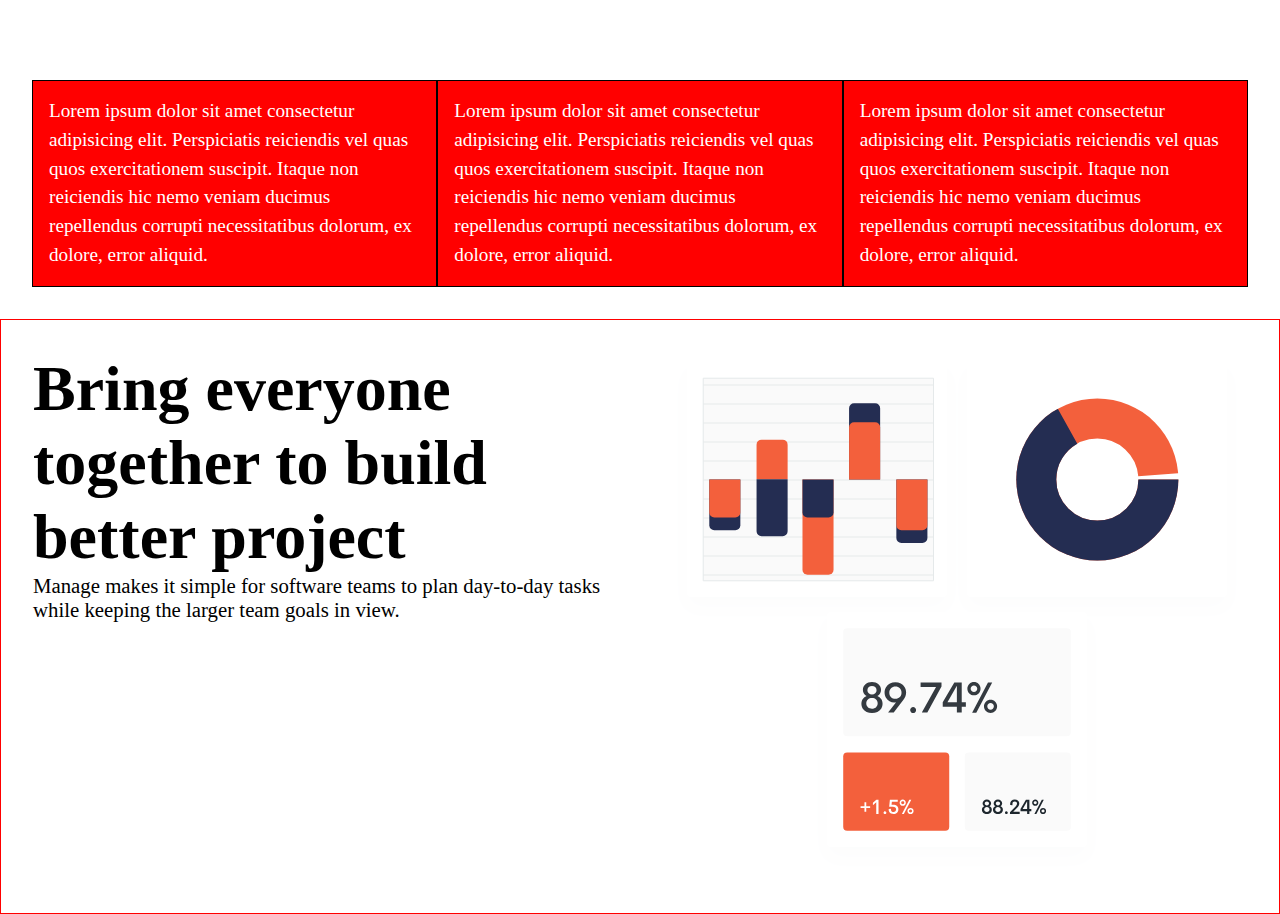
<file: media-queries/index.html>
<!DOCTYPE html>
<html lang="en">
<head>
    <meta charset="UTF-8">
    <meta http-equiv="X-UA-Compatible" content="IE=edge">
    <meta name="viewport" content="width=device-width, initial-scale=1.0">
    <title>Explicit rows</title>
    <link rel="stylesheet" href="./index.css">
    
</head>
<body>
    <section class="section-one">
        <div class="item">
            <p class="item-text">
                Lorem ipsum dolor sit amet consectetur adipisicing elit. Perspiciatis reiciendis vel quas quos exercitationem suscipit. Itaque non reiciendis hic nemo veniam ducimus repellendus corrupti necessitatibus dolorum, ex dolore, error aliquid.
            </p>
        </div>
        <div class="item">
            <p class="item-text">
                Lorem ipsum dolor sit amet consectetur adipisicing elit. Perspiciatis reiciendis vel quas quos exercitationem
                suscipit. Itaque non reiciendis hic nemo veniam ducimus repellendus corrupti necessitatibus dolorum, ex dolore,
                error aliquid.
            </p>
        </div>
        <div class="item">
            <p class="item-text">
                Lorem ipsum dolor sit amet consectetur adipisicing elit. Perspiciatis reiciendis vel quas quos exercitationem
                suscipit. Itaque non reiciendis hic nemo veniam ducimus repellendus corrupti necessitatibus dolorum, ex dolore,
                error aliquid.
            </p>
        </div>
        
    </section>
    <section class="section-two">
        <diV class="hero-content">
            <h3>Bring everyone together to build better project</h3>
            <p>Manage makes it simple for software teams to plan day-to-day tasks while keeping the larger team goals in view.</p>

        </diV>
        <div>
            <img src="./img/illustration-intro.svg" alt="illustration-intro"/>
        </div>
    </section>
    
</body>
</html>
</file>
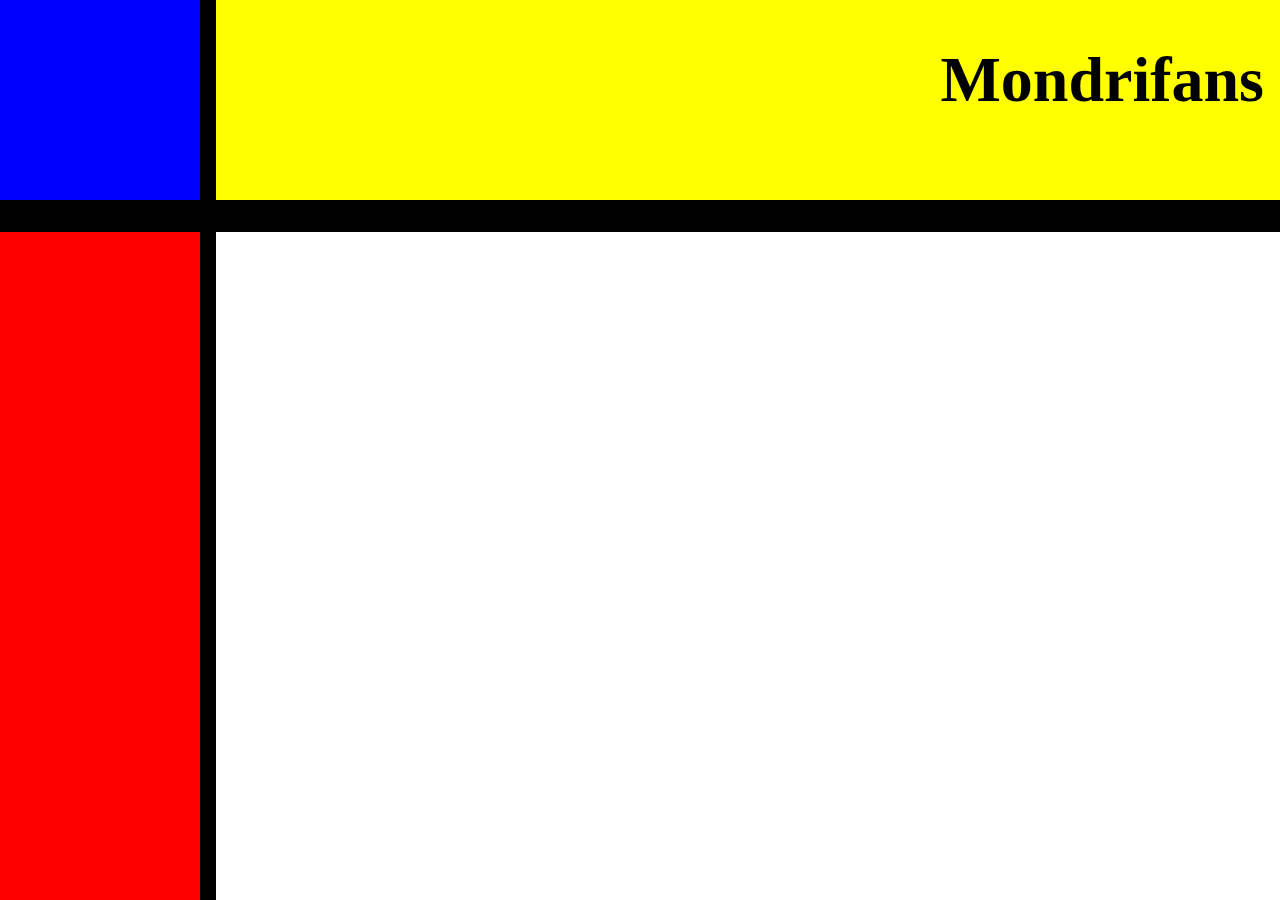
<file: exercise.html>
<!DOCTYPE html>
<html lang="en">
<head>
    <meta charset="UTF-8">
    <meta http-equiv="X-UA-Compatible" content="IE=edge">
    <meta name="viewport" content="width=device-width, initial-scale=1.0">
    <title>Document</title>
</head>
<body>
    <div class="wrapper">
        <div class="side-nav"></div>
        <header class="header"><h1>Mondrifans</h1></header>
        <aside></aside>
        <main></main>
    </div>
    <style>
        html,body{
            height: 100%;
        }
        body{
            background-color: #000;
            margin: 0;
            padding: 0;
        }
        .wrapper{
            display: grid;
            grid-template-columns: 200px 1fr;
            grid-template-rows: 200px 1fr;
            gap: 32px 16px;

            height: 100%;
        }
        .side-nav{
            background-color: blue;
        }
        .header{
            background-color: yellow;
            text-align: right;
            font-size: 2rem;

        }
        h1{
            margin-right: 1rem;
        }
        aside{
            background-color: red;
        }
        main{
            background-color: white;
        }
    </style>
    
</body>
</html>
</file>
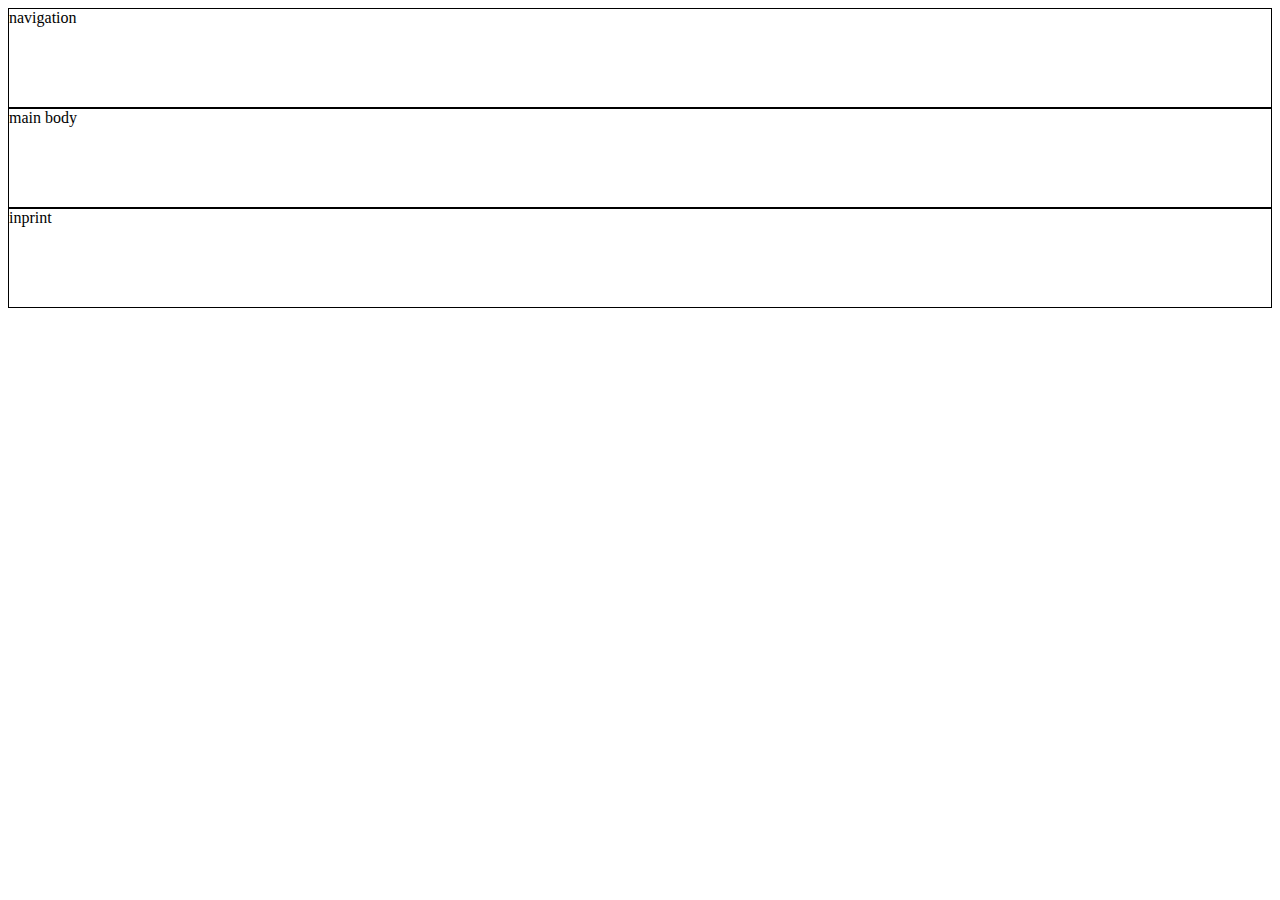
<file: grid-1.html>
<!DOCTYPE html>
<html lang="en">
<head>
    <meta charset="UTF-8">
    <meta http-equiv="X-UA-Compatible" content="IE=edge">
    <meta name="viewport" content="width=device-width, initial-scale=1.0">
    <title>Grid layout</title>
</head>
<body>
    <div class="wrapper">
        <header>navigation</header>
        <section>main body</section>
        <footer>inprint</footer>
    </div>

    <style>
        
        .wrapper{
            display: grid;
            height: 300px;
        }
        header,section,footer{
            border: 1px solid;
        }
    </style>
</body>
</html>
</file>
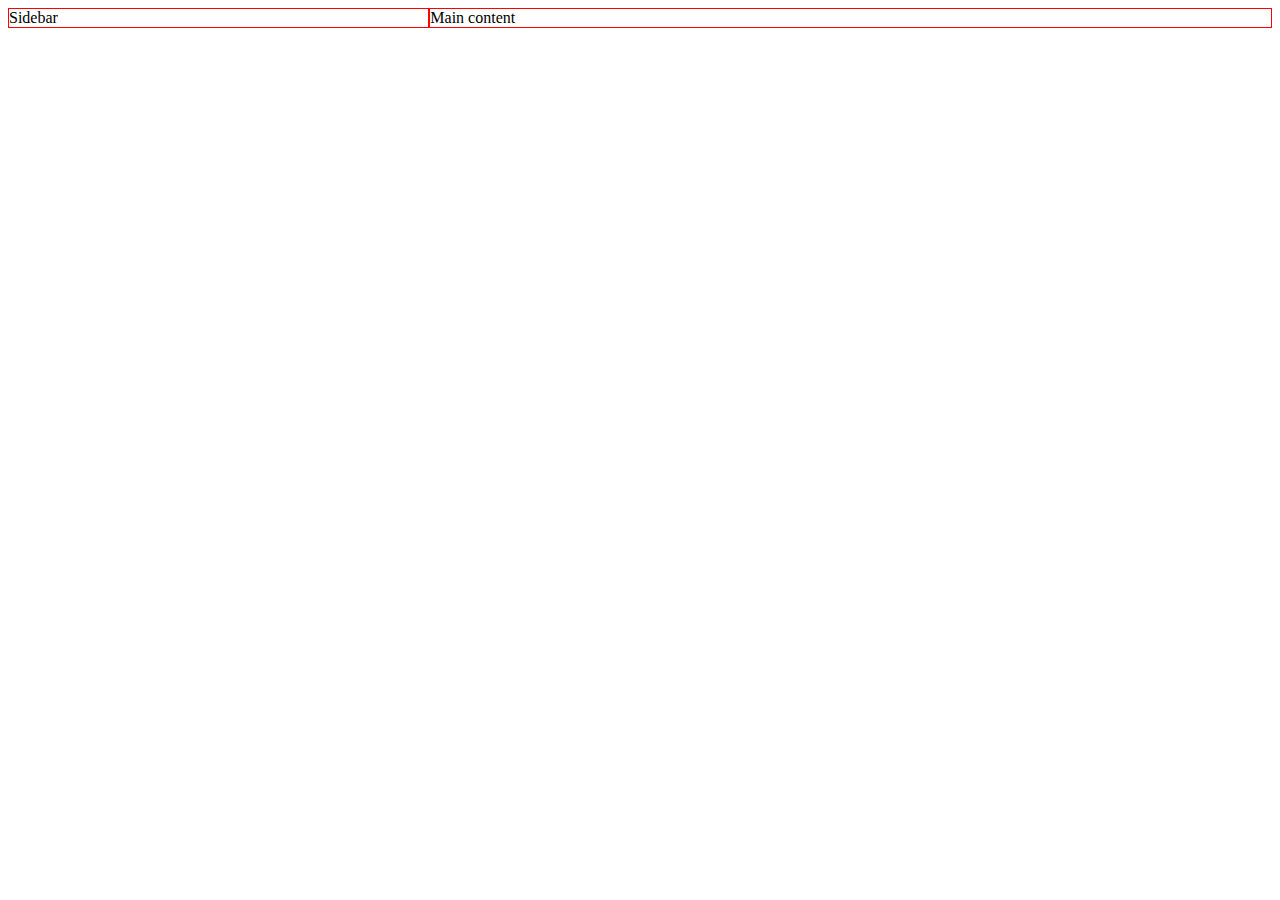
<file: grid-3.html>
<!DOCTYPE html>
<html lang="en">
<head>
    <meta charset="UTF-8">
    <meta http-equiv="X-UA-Compatible" content="IE=edge">
    <meta name="viewport" content="width=device-width, initial-scale=1.0">
    <title>Grid Construction (using fraction only) Flexible columns</title>
</head>
<body>
    <div class="wrapper">
        <aside>Sidebar</aside>
        <main>Main content</main>

    </div>
    <style>
        .wrapper{
            display: grid;
            grid-template-columns: 1fr 2fr;
        }
        aside, main {
            border: 1px solid red;
        }
    </style>
    
</body>
</html>
</file>
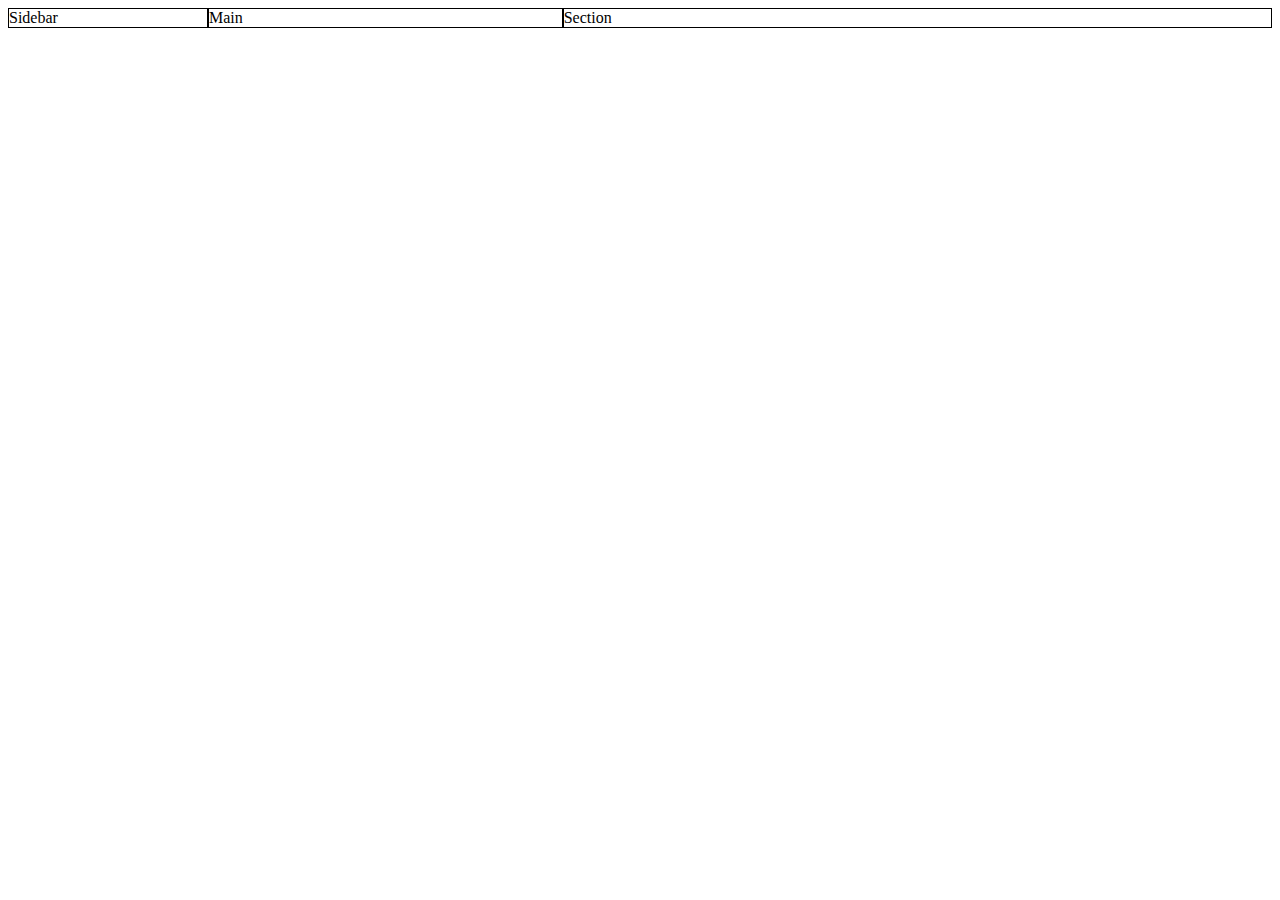
<file: grid-4.html>
<!DOCTYPE html>
<html lang="en">
<head>
    <meta charset="UTF-8">
    <meta http-equiv="X-UA-Compatible" content="IE=edge">
    <meta name="viewport" content="width=device-width, initial-scale=1.0">
    <title>Grid Construction (using percentage and fraction) Flexible columns</title>
</head>
<body>
    <div class="wrapper">
        <aside>Sidebar</aside>
        <main>Main</main>
        <section>Section</section>

    </div>
    <style>
        .wrapper{
display: grid;
grid-template-columns: 200px 1fr 2fr;
        }
        aside,section,main{
            border: 1px solid;
        }
    </style>
</body>
</html>
</file>
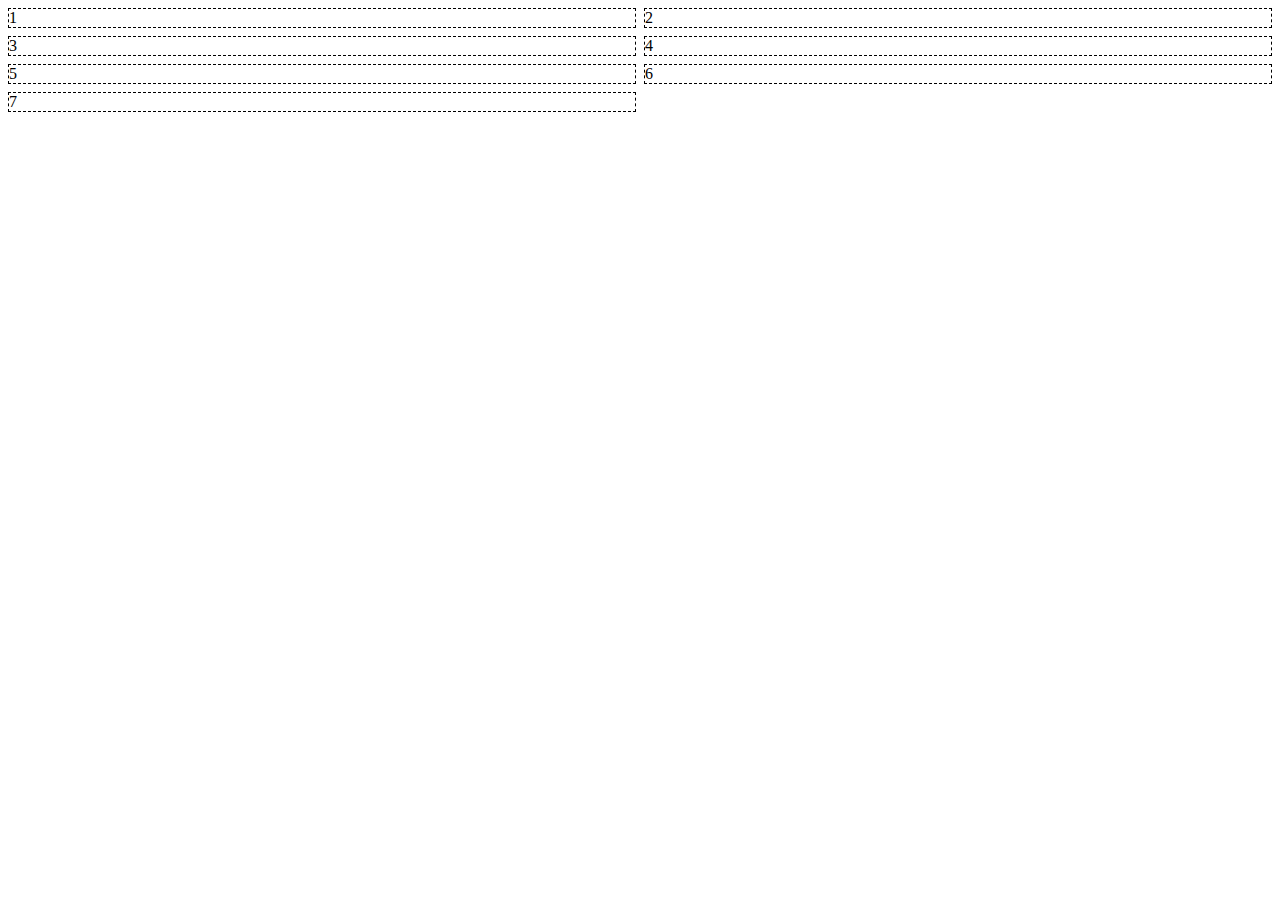
<file: grid-5.html>
<!DOCTYPE html>
<html lang="en">
<head>
    <meta charset="UTF-8">
    <meta http-equiv="X-UA-Compatible" content="IE=edge">
    <meta name="viewport" content="width=device-width, initial-scale=1.0">
    <title>Implicit rows(example 1)</title>
</head>
<body>
    <div class="wrapper">
        <div class="item">1</div>
        <div class="item">2</div>
        <div class="item">3</div>
        <div class="item">4</div>
        <div class="item">5</div>
        <div class="item">6</div>
        <div class="item">7</div>
    </div>
    <style>
        .wrapper{
        display:grid;
        grid-template-columns: 1fr 1fr;

        /* using gap to spac in grid */
        gap: 8px;
    }
    .item{
        border: 1px dashed;
    }
    </style>
</body>
</html>
</file>
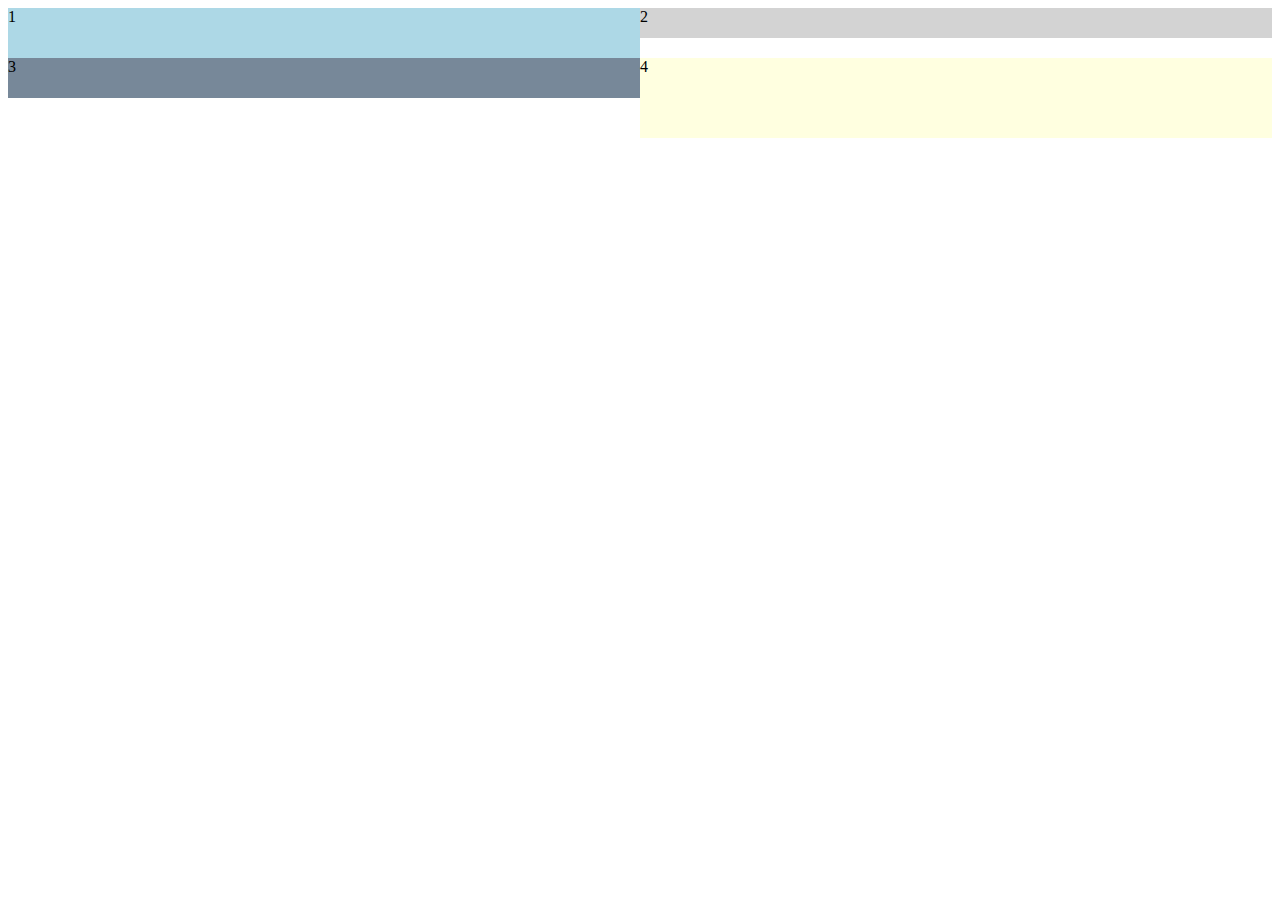
<file: grid-6.html>
<!DOCTYPE html>
<html lang="en">
<head>
    <meta charset="UTF-8">
    <meta http-equiv="X-UA-Compatible" content="IE=edge">
    <meta name="viewport" content="width=device-width, initial-scale=1.0">
    <title>Implicit rows (example 2)</title>
</head>
<body>
    <div class="wrapper">
        <div class="item">1</div>
        <div class="item">2</div>
        <div class="item">3</div>
        <div class="item">4</div>
    </div>
    <style>
        .wrapper{
            display: grid;
            grid-template-columns: 1fr 1fr;
        }
        .item:nth-of-type(1){
            background-color: lightblue;
            height: 50px;
        }
        .item:nth-of-type(2){
            background-color: lightgray;
            height: 30px;
        }
        .item:nth-of-type(3){
            background-color: lightslategrey;
            height: 40px;
        }
        .item:nth-of-type(4){
            background-color: lightyellow ;
            height: 80px;
        }
    </style>
</body>
</html>
</file>
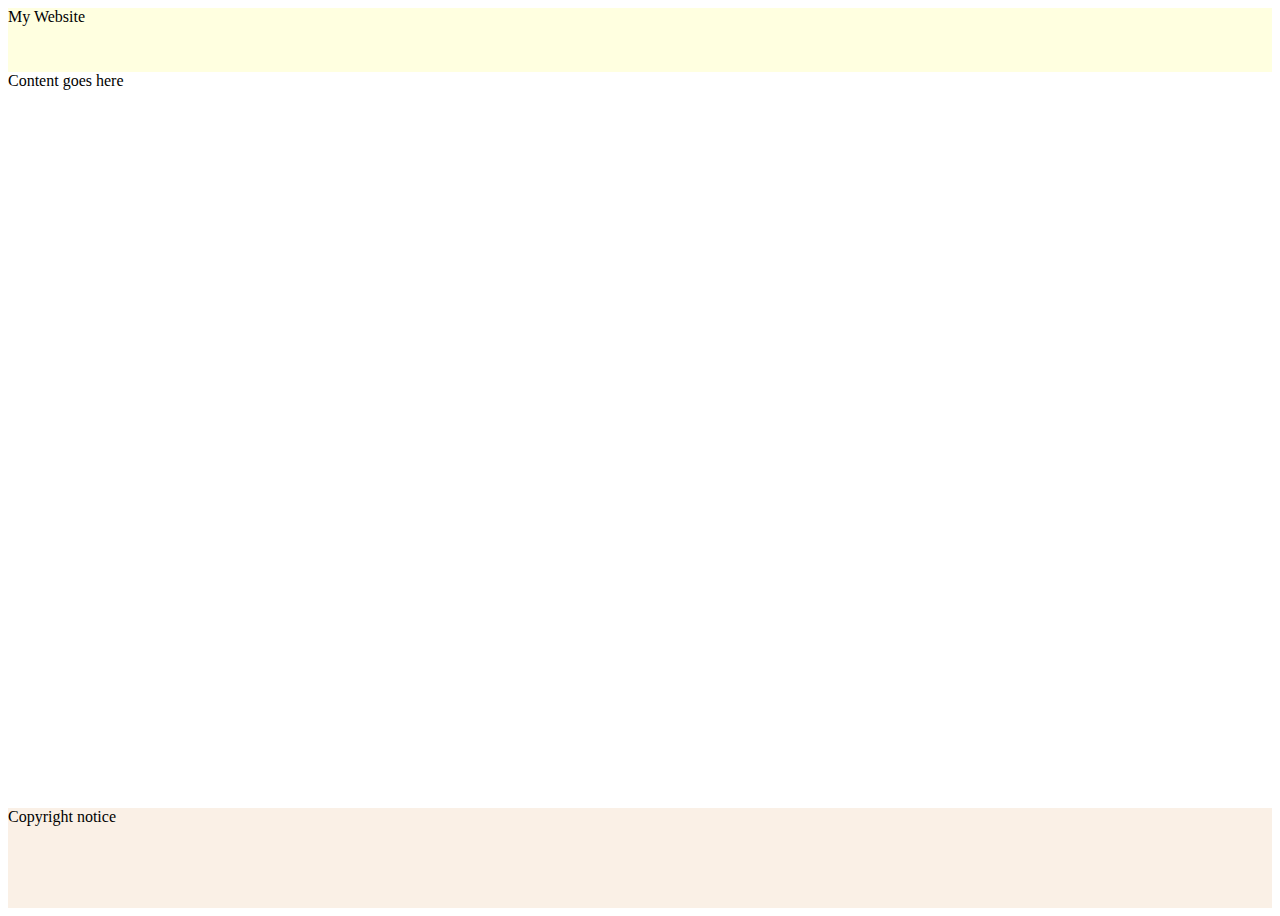
<file: grid-7.html>
<!DOCTYPE html>
<html lang="en">
<head>
    <meta charset="UTF-8">
    <meta http-equiv="X-UA-Compatible" content="IE=edge">
    <meta name="viewport" content="width=device-width, initial-scale=1.0">
    <title>Explicit rows</title>
</head>
<body>
    <div class="wrapper">
        <header>My Website</header>
        <main>Content goes here</main>
        <footer>Copyright notice</footer>
    </div>

    <style>
        .wrapper{
            display:grid ;
            grid-template-rows: 64px 1fr 100px;
            min-height: 100vh;
        }
        header{
            background-color: lightyellow;
        }
        footer{
            background-color: linen;
        }
    </style>
</body>
</html>
</file>
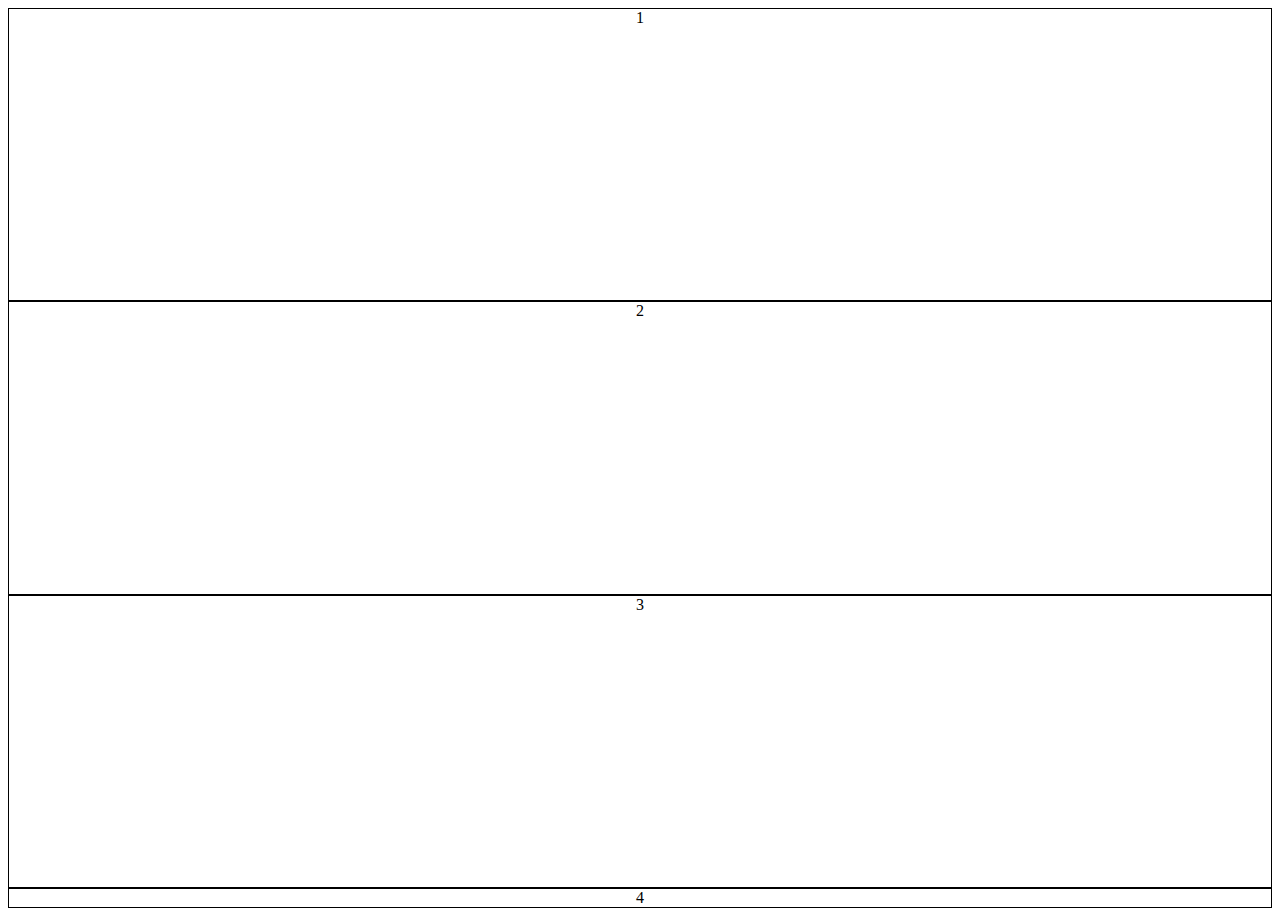
<file: grid-8.html>
<!DOCTYPE html>
<html lang="en">
<head>
    <meta charset="UTF-8">
    <meta http-equiv="X-UA-Compatible" content="IE=edge">
    <meta name="viewport" content="width=device-width, initial-scale=1.0">
    <title>Out-of-bounds items</title>
</head>
<body>
    <div class="wrapper">
        <div class="item">1</div>
        <div class="item">2</div>
        <div class="item">3</div>
        <div class="item">4</div>
    </div>

    <style>
    .wrapper{
        display:grid;
        grid-template-rows: 1fr 1fr 1fr;
        height: 100vh;

    }
    .item{
        text-align: center;
        border: 1px solid;
    }
    </style>
</body>
</html>
</file>
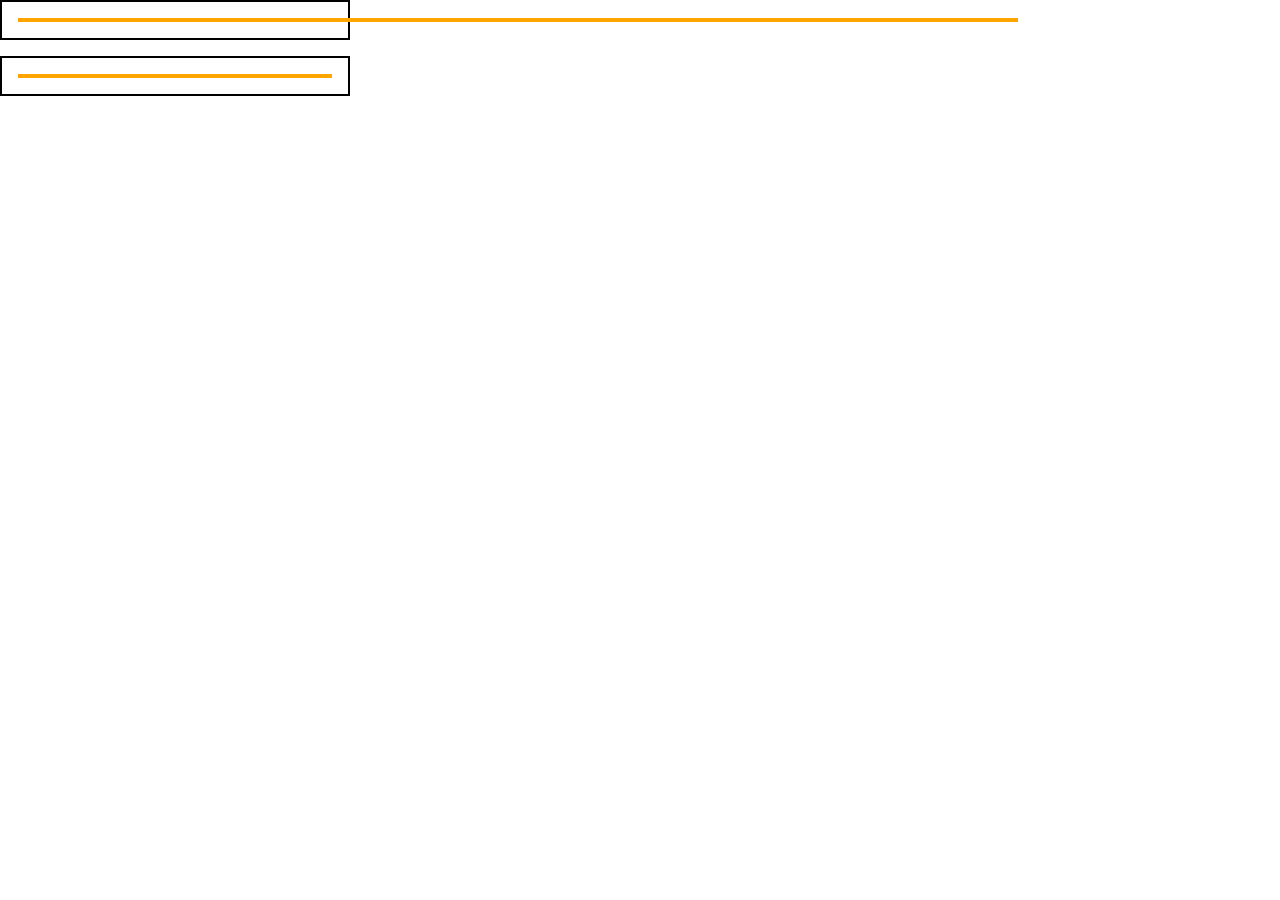
<file: layoutAlgo.html>
<!DOCTYPE html>
<html lang="en">
<head>
    <meta charset="UTF-8">
    <meta http-equiv="X-UA-Compatible" content="IE=edge">
    <meta name="viewport" content="width=device-width, initial-scale=1.0">
    <title>Layout Algorithm Logic</title>
</head>
<body>
    <div class="flow-wrapper">
        <div class="child"></div>
    </div>

    <div class="flex-wrapper">
        <div class="child"></div>
    </div>

    <style>
        *{
            margin: 0;
            padding: 0;
            box-sizing: border-box;
        }
        .flow-wrapper{
            /* there is no space for containing block */
            width: 350px;
            border: 2px solid;
            padding: 1rem;
            
        }
        .child{
            width: 1000px;
            border:2px solid orange;
        }
        .flex-wrapper{
            
           /* there is space for containing block */
            display: flex;
            width: 350px;
            border: 2px solid;

            margin-top: 1rem;
            padding: 1rem;
        }

    </style>
    
</body>
</html>
</file>
<file: media-queries/index.css>
*{
    padding: 0;
    margin: 0;
    box-sizing: border-box;
}
section{
    padding: 2rem;
}
.section-one{
    display: flex;
    margin-top: 3rem;
}
.item{
    background-color: red;
    color: #fff;
    font-size: 1.2rem;
    border: 1px solid black;
    padding: 1rem;
}
.item-text{
    line-height: 1.5;
}
.section-two{
    display: flex;
    justify-content: space-between;
    border: 1px solid red;
    gap: 3rem;
}
.hero-content{
    /* width: 70%; */
}
.hero-content h3{
    font-size: 4rem;
}
.hero-content p{
    font-size: 1.3rem;
}
img{
    /* max-width: 100%; */
}
@media(max-width:768px){
    .section-two{
        flex-direction: column-reverse;
    }
    .hero-content{
        text-align: center;
        width: 100%;
    }
    .section-one{
          flex-direction: column;
    }

}

@media(max-width:500px){
    /* .section-one{
          flex-direction: column;
    } */

}
</file>
